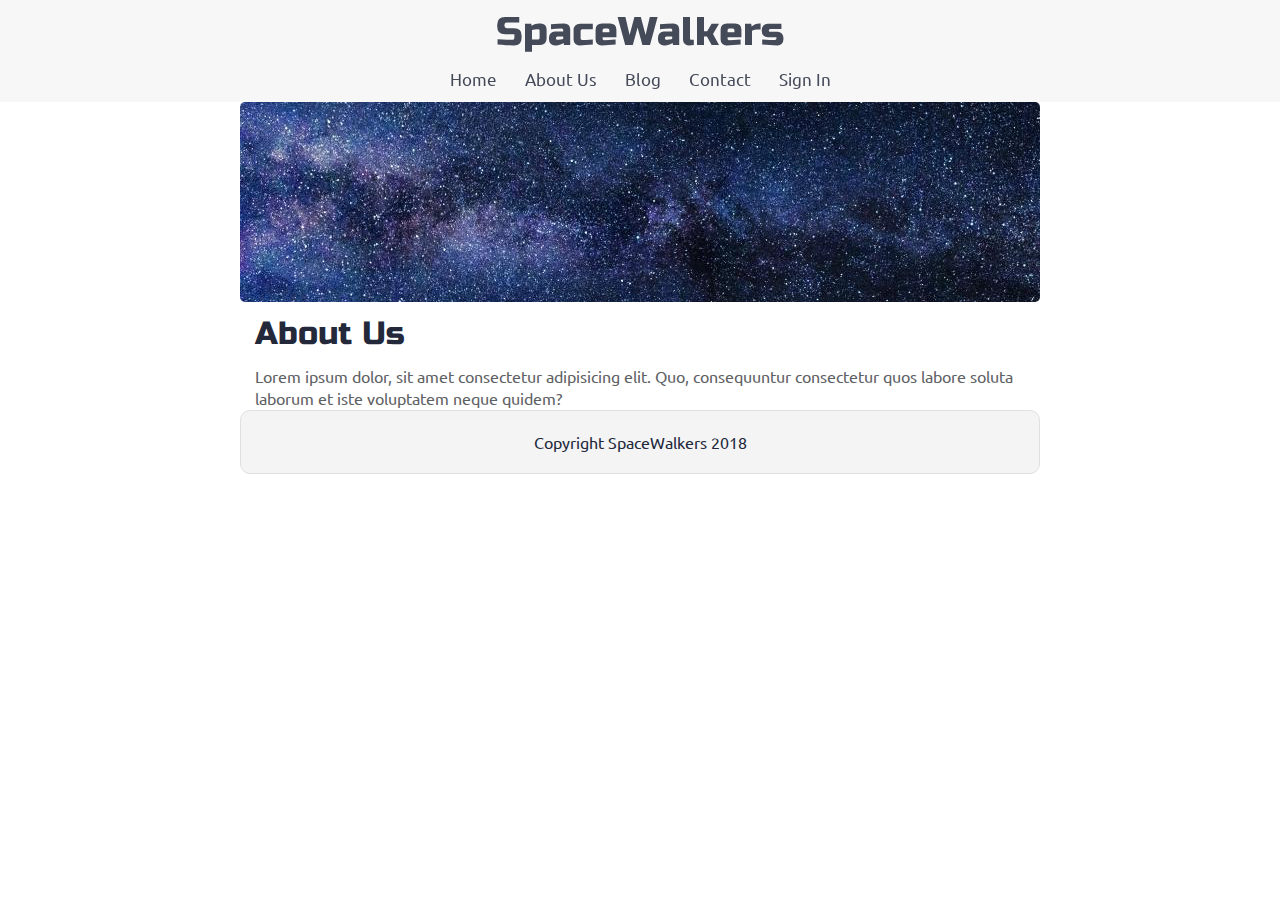
<file: about.html>
<!doctype html>

<html lang="en">
  <head>
    <meta charset="utf-8">
    <meta name="viewport" content="width=device-width, initial-scale=1.0">

    <title>SpaceWalkers</title>

    <link href="https://fonts.googleapis.com/css?family=Russo+One|Ubuntu" rel="stylesheet">
    <link href="css/index.css" rel="stylesheet">

    <!--[if lt IE 9]>
      <script src="https://cdnjs.cloudflare.com/ajax/libs/html5shiv/3.7.3/html5shiv.js"></script>
    <![endif]-->
  </head>

  <body>

    <!-- navigation code here -->
    <div class="navigation">
      <h1 class="banner">SpaceWalkers</h1>
      <nav>
        <a href="/index.html">Home</a>
        <a href="/about.html">About Us</a>
        <a href="#">Blog</a>
        <a href="#">Contact</a>
        <a href="#">Sign In</a>
      </nav>
    </div>

    <div class="container home">

      <header class="intro">
        <!-- image code here -->
        <img src="img/about-bg.jpg" alt="Picture of milky way" class="main-header">

        <h2>About Us</h2>

        <p>Lorem ipsum dolor, sit amet consectetur adipisicing elit. Quo, consequuntur consectetur quos labore soluta laborum et iste voluptatem neque quidem?</p>
      </header>

      <footer>
        <p>Copyright SpaceWalkers 2018</p>
      </footer>

    </div>
  </body>
</html>
</file>
<file: css/index.css>
/* http://meyerweb.com/eric/tools/css/reset/ 
   v2.0 | 20110126
   License: none (public domain)
*/
html,
body,
div,
span,
applet,
object,
iframe,
h1,
h2,
h3,
h4,
h5,
h6,
p,
blockquote,
pre,
a,
abbr,
acronym,
address,
big,
cite,
code,
del,
dfn,
em,
img,
ins,
kbd,
q,
s,
samp,
small,
strike,
strong,
sub,
sup,
tt,
var,
b,
u,
i,
center,
dl,
dt,
dd,
ol,
ul,
li,
fieldset,
form,
label,
legend,
table,
caption,
tbody,
tfoot,
thead,
tr,
th,
td,
article,
aside,
canvas,
details,
embed,
figure,
figcaption,
footer,
header,
hgroup,
menu,
nav,
output,
ruby,
section,
summary,
time,
mark,
audio,
video {
  margin: 0;
  padding: 0;
  border: 0;
  font-size: 100%;
  font: inherit;
  vertical-align: baseline;
}
/* HTML5 display-role reset for older browsers */
article,
aside,
details,
figcaption,
figure,
footer,
header,
hgroup,
menu,
nav,
section {
  display: block;
}
body {
  line-height: 1;
}
ol,
ul {
  list-style: none;
}
blockquote,
q {
  quotes: none;
}
blockquote:before,
blockquote:after,
q:before,
q:after {
  content: '';
  content: none;
}
table {
  border-collapse: collapse;
  border-spacing: 0;
}
* {
  box-sizing: border-box;
}
html {
  font-size: 62.5%;
}
html,
body {
  font-family: 'Ubuntu', sans-serif;
  color: #5E6164;
}
h1,
h2,
h3,
h4,
h5 {
  font-family: 'Russo One', sans-serif;
  color: #23293B;
}
h2 {
  font-size: 3.2rem;
}
h3 {
  font-size: 2.8rem;
}
p {
  font-size: 1.6rem;
  line-height: 1.4;
}
.container {
  max-width: 800px;
  width: 100%;
  margin: 0 auto;
  padding-top: 102px;
}
.navigation {
  margin: 0 auto;
  padding: 12px 0;
  position: fixed;
  left: 0;
  right: 0;
  top: 0;
  dispaly: flex;
  flex-direction: column;
  justify-content: center;
  align-items: center;
  text-align: center;
  background: hsla(0, 0%, 96.47058824%, 0.9);
}
.navigation .banner {
  color: #454A59;
  font-size: 4rem;
}
.navigation nav {
  margin-top: 18px;
}
.navigation nav a {
  display: inline-block;
  transition: color 0.2s, background-color 0.2s;
  color: #454A59;
  text-decoration: none;
  font-size: 1.7rem;
  margin: 0 3px;
  padding: 0 10px 3px;
}
.navigation nav a:hover {
  text-decoration: none;
}
.navigation nav a:hover {
  color: #F6F6F6;
  background-color: #454A59;
}
footer {
  color: #22283B;
  background: #f4f4f4;
  padding: 20px 0;
  border: 1px double #e0e0e0;
  border-radius: 10px;
  display: flex;
  justify-content: center;
  align-items: center;
}
form {
  margin: 0 10px;
}
@media (max-width: 500px) {
  form {
    margin: 0;
  }
}
form fieldset {
  display: flex;
  flex-direction: column;
  font-size: 1.6rem;
  margin: 10px 0;
}
form fieldset input[type="text"] {
  line-height: 2rem;
  margin-top: 5px;
  padding: 5px;
  border: 1px solid #5E6164;
}
@media (max-width: 500px) {
  form fieldset input[type="text"] {
    width: 100%;
  }
}
.home .main-header {
  border-radius: 5px;
  width: 100%;
}
.home .intro h2 {
  padding: 15px;
}
.home .intro p {
  padding: 0 15px;
}
.home .space-images {
  display: flex;
  flex-wrap: wrap;
  width: 100%;
}
.home .space-images img {
  width: 28%;
  margin: 20px 2.5%;
  border-radius: 20px;
  height: 100%;
}
@media (max-width: 500px) {
  .home .space-images img {
    width: 100%;
    margin: 20px 5%;
  }
  .home .space-images img:not(:first-child) {
    display: none;
  }
}
.home .visit-planets {
  padding: 15px;
}
@media (max-width: 500px) {
  .home .visit-planets {
    padding-bottom: 35px;
  }
}
.home .visit-planets h3 {
  margin-top: 11px;
}
.home .visit-planets p {
  margin-top: 13px;
}
.home .walk {
  margin-top: 60px;
  border-top: 1px solid #dee2e6;
  padding: 50px 60px;
  display: flex;
  justify-content: center;
}
@media (max-width: 500px) {
  .home .walk {
    flex-direction: column;
    margin: 0;
    padding: 0;
  }
}
.home .walk .walk-text {
  width: 50%;
}
@media (max-width: 500px) {
  .home .walk .walk-text {
    width: 100%;
    padding: 20px;
  }
}
.home .walk .walk-text h3 {
  margin-bottom: 10px;
}
.home .walk .walk-text p {
  margin-bottom: 26px;
}
.home .walk .walk-text .btn {
  display: inline-block;
  background-color: #22283A;
  border-radius: 5px;
  cursor: pointer;
  color: white;
  font-size: 1.8rem;
  font-weight: bold;
  padding: 8px 16px 4px;
  border: 2px solid #22283A;
}
.home .walk .walk-text .btn:hover {
  background-color: white;
  color: #22283A;
}
@media (max-width: 500px) {
  .home .walk .walk-text .btn {
    width: 100%;
    text-align: center;
    padding-top: 25px;
    padding-bottom: 25px;
  }
}
.home .walk .walk-img {
  width: 46%;
  margin-left: 4%;
}
@media (max-width: 500px) {
  .home .walk .walk-img {
    width: 100%;
    margin: 0;
    order: -1;
    padding: 25px 15px 0;
  }
}
.home .walk .walk-img img {
  width: 100%;
  height: auto;
  border-radius: 10px;
}
</file>
